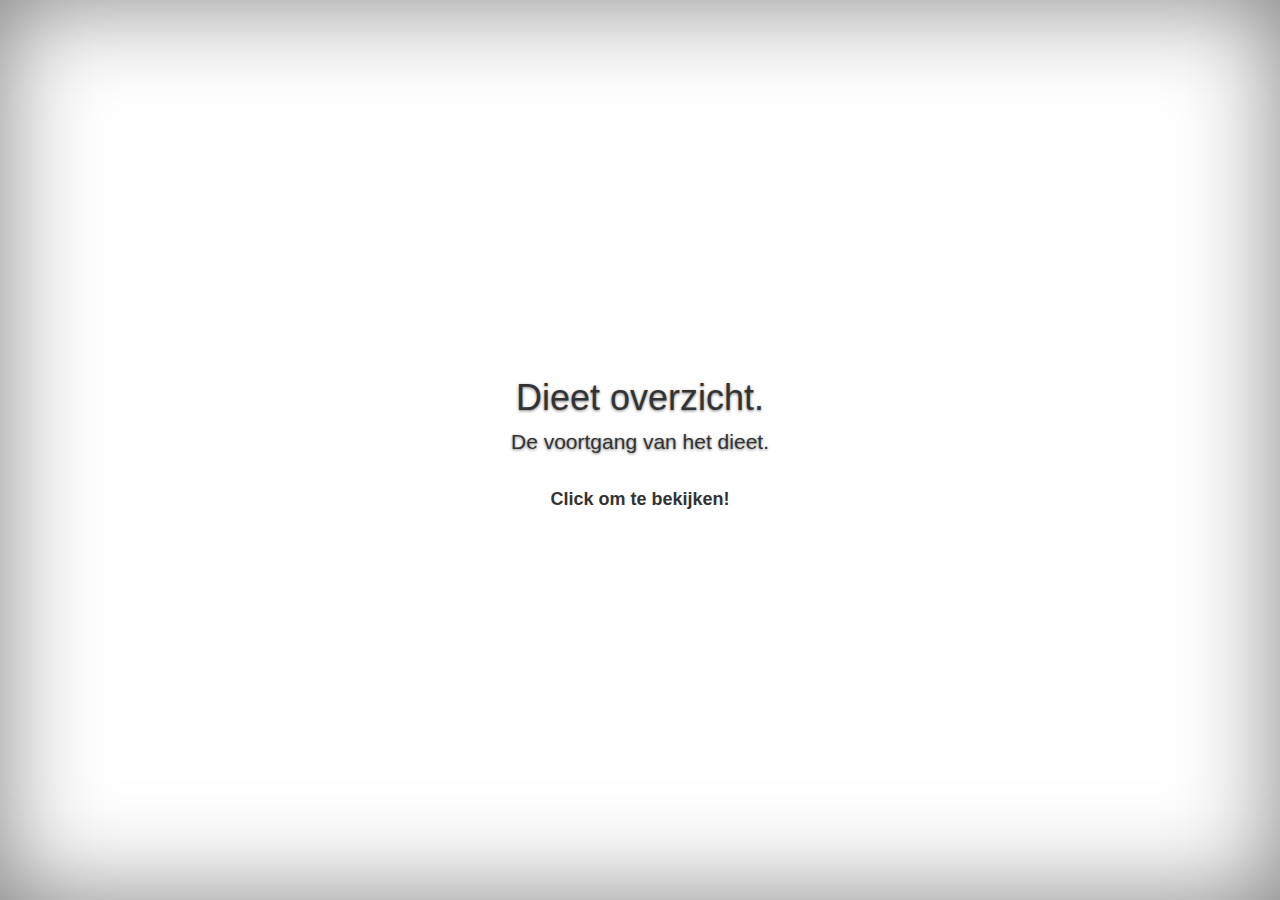
<file: index.html>
<!DOCTYPE html>
<html lang="en">

<head>
    <meta charset="utf-8">
    <meta http-equiv="X-UA-Compatible" content="IE=edge">
    <meta name="viewport" content="width=device-width, initial-scale=1">
    <!-- The above 3 meta tags *must* come first in the head; any other head content must come *after* these tags -->
    <title>Dieet Overzicht | Rodney Geerlings</title>

    <!-- Bootstrap -->
    <link href="assets/css/bootstrap.min.css" rel="stylesheet">

    <!-- Personal -->
    <link href="assets/css/style.css" rel="stylesheet">
    <!-- favicon -->
    <link rel="icon" type="image/png" href="assets/img/favicon.png">


    <!-- HTML5 shim and Respond.js for IE8 support of HTML5 elements and media queries -->
    <!-- WARNING: Respond.js doesn't work if you view the page via file:// -->
    <!--[if lt IE 9]>
      <script src="https://oss.maxcdn.com/html5shiv/3.7.3/html5shiv.min.js"></script>
      <script src="https://oss.maxcdn.com/respond/1.4.2/respond.min.js"></script>
    <![endif]-->
</head>

<body>

    <div class="site-wrapper">

        <div class="site-wrapper-inner">

            <div class="cover-container">


                <div class="inner cover">
                    <h1 class="cover-heading">Dieet overzicht.</h1>
                    <p class="lead">De voortgang van het dieet.</p>
                    <p class="lead">
                        <a href="card.php" class="btn btn-lg btn-default">Click om te bekijken!</a>
                    </p>
                </div>

                <div class="mastfoot">
                    <div class="inner">

                    </div>
                </div>

            </div>

        </div>

    </div>
</body>

</html>
</file>
<file: assets/css/style.css>
/*
 * Globals
 */


/* Links */

a,
a:focus,
a:hover {
    color: #fff;
}

/* Custom default button */

.btn-default,
.btn-default:hover,
.btn-default:focus {
    color: #333;
    text-shadow: none;
    /* Prevent inheritance from `body` */
    background-color: #fff;
    border: 1px solid #fff;
}

/*
 * Base structure
 */

html,
body {
    height: 100%;
    background-color: white;
}
body {
    color: #333;
    text-align: center;
    text-shadow: 0 1px 3px rgba(0, 0, 0, .5);
}

/* Extra markup and styles for table-esque vertical and horizontal centering */

.site-wrapper {
    display: table;
    width: 100%;
    height: 100%;
    /* For at least Firefox */
    min-height: 100%;
    -webkit-box-shadow: inset 0 0 100px rgba(0, 0, 0, .5);
    box-shadow: inset 0 0 100px rgba(0, 0, 0, .5);
}
.site-wrapper-inner {
    display: table-cell;
    vertical-align: top;
}
.cover-container {
    margin-right: auto;
    margin-left: auto;
}

/* Padding for spacing */

.inner {
    padding: 30px;
}

/*
 * Header
 */

.masthead-brand {
    margin-top: 10px;
    margin-bottom: 10px;
}
.masthead-nav > li {
    display: inline-block;
}
.masthead-nav > li + li {
    margin-left: 20px;
}
.masthead-nav > li > a {
    padding-right: 0;
    padding-left: 0;
    font-size: 16px;
    font-weight: bold;
    color: #fff;
    /* IE8 proofing */
    color: rgba(255, 255, 255, .75);
    border-bottom: 2px solid transparent;
}
.masthead-nav > li > a:hover,
.masthead-nav > li > a:focus {
    background-color: transparent;
    border-bottom-color: #a9a9a9;
    border-bottom-color: rgba(255, 255, 255, .25);
}
.masthead-nav > .active > a,
.masthead-nav > .active > a:hover,
.masthead-nav > .active > a:focus {
    color: #fff;
    border-bottom-color: #fff;
}
@media (min-width: 768px) {
    .masthead-brand {
        float: left;
    }
    .masthead-nav {
        float: right;
    }
}

/*
 * Cover
 */

.cover {
    padding: 0 20px;
}
.cover .btn-lg {
    padding: 10px 20px;
    font-weight: bold;
}

/*
 * Footer
 */

.mastfoot {
    color: #999;
    /* IE8 proofing */
    color: rgba(255, 255, 255, .5);
}

/*
 * Affix and center
 */

@media (min-width: 768px) {
    /* Pull out the header and footer */
    .masthead {
        position: fixed;
        top: 0;
    }
    .mastfoot {
        position: fixed;
        bottom: 0;
    }
    /* Start the vertical centering */
    .site-wrapper-inner {
        vertical-align: middle;
    }
    /* Handle the widths */
    .masthead,
    .mastfoot,
    .cover-container {
        width: 100%;
        /* Must be percentage or pixels for horizontal alignment */
    }
}
@media (min-width: 992px) {
    .masthead,
    .mastfoot,
    .cover-container {
        width: 700px;
    }
}
.table-big th {
    text-align: center;
}
.table-big {
    text-align: center;
}
.pbottom {
    color: red;
    text-align: left;
}
.cardtext {
    text-align: left;
}
</file>
